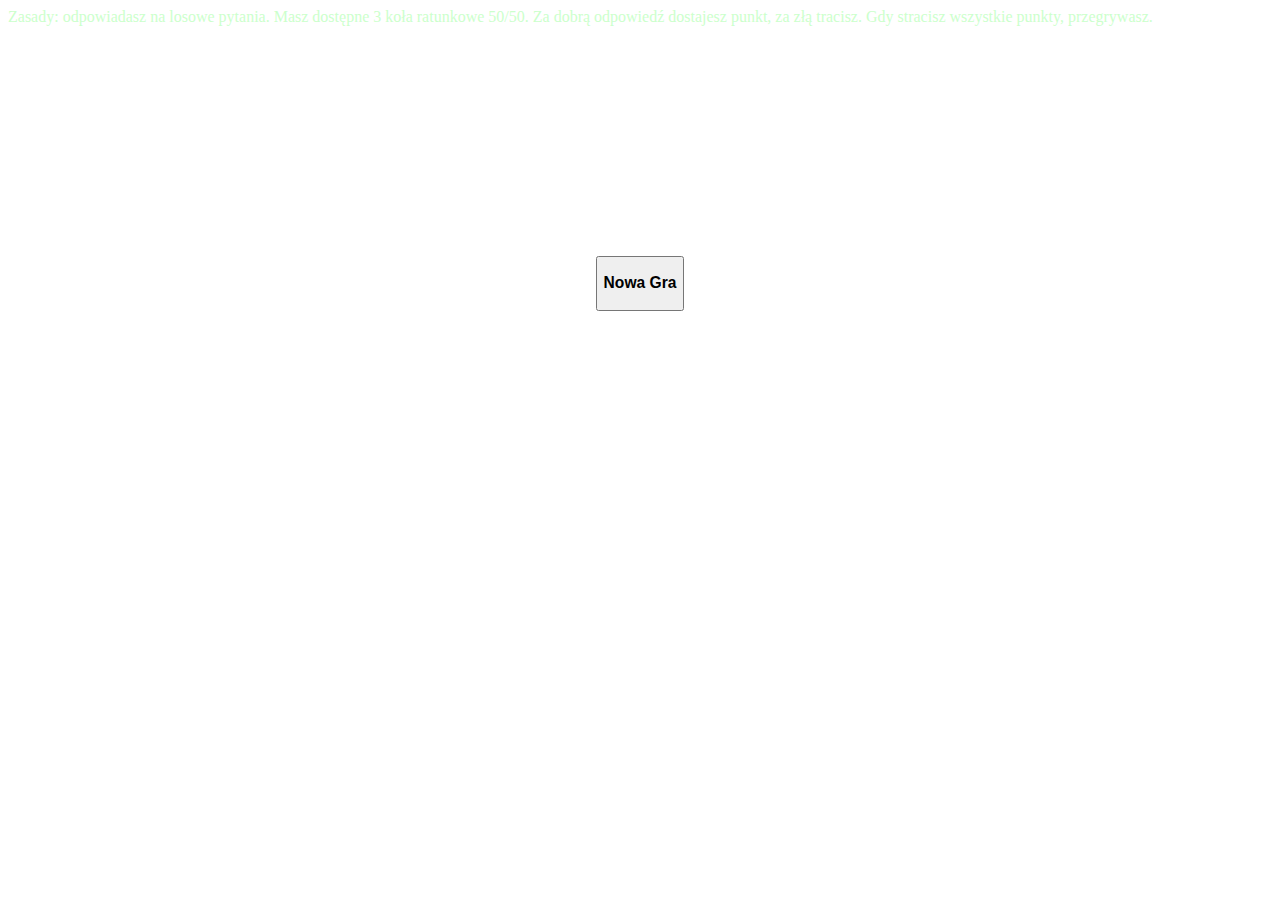
<file: src/main/resources/templates/index.html>
<!DOCTYPE html>
<html lang="en" xmlns:th="http://www.w3.org/1999/xhtml">
<head>
    <meta charset="UTF-8">
    <title></title>
    <font size="3" style="color:#ccffcc";>Zasady: odpowiadasz na losowe pytania. Masz dostępne 3 koła ratunkowe 50/50. Za dobrą odpowiedź dostajesz punkt, za złą tracisz. Gdy stracisz wszystkie punkty, przegrywasz.</font>
</head>
<body background="https://wallpaperplay.com/walls/full/f/b/f/41113.jpg">
<div style="text-align: center;vertical-align: center;padding-top:150px;">

    <h1 style="color:#ffffff";>Witaj w grze! Zaczynamy?</h1>
<form action="/play">
    <button type="submit" name="play"><h3>Nowa Gra</h3></button>
</form>
</div>
</body>
</html>
</file>
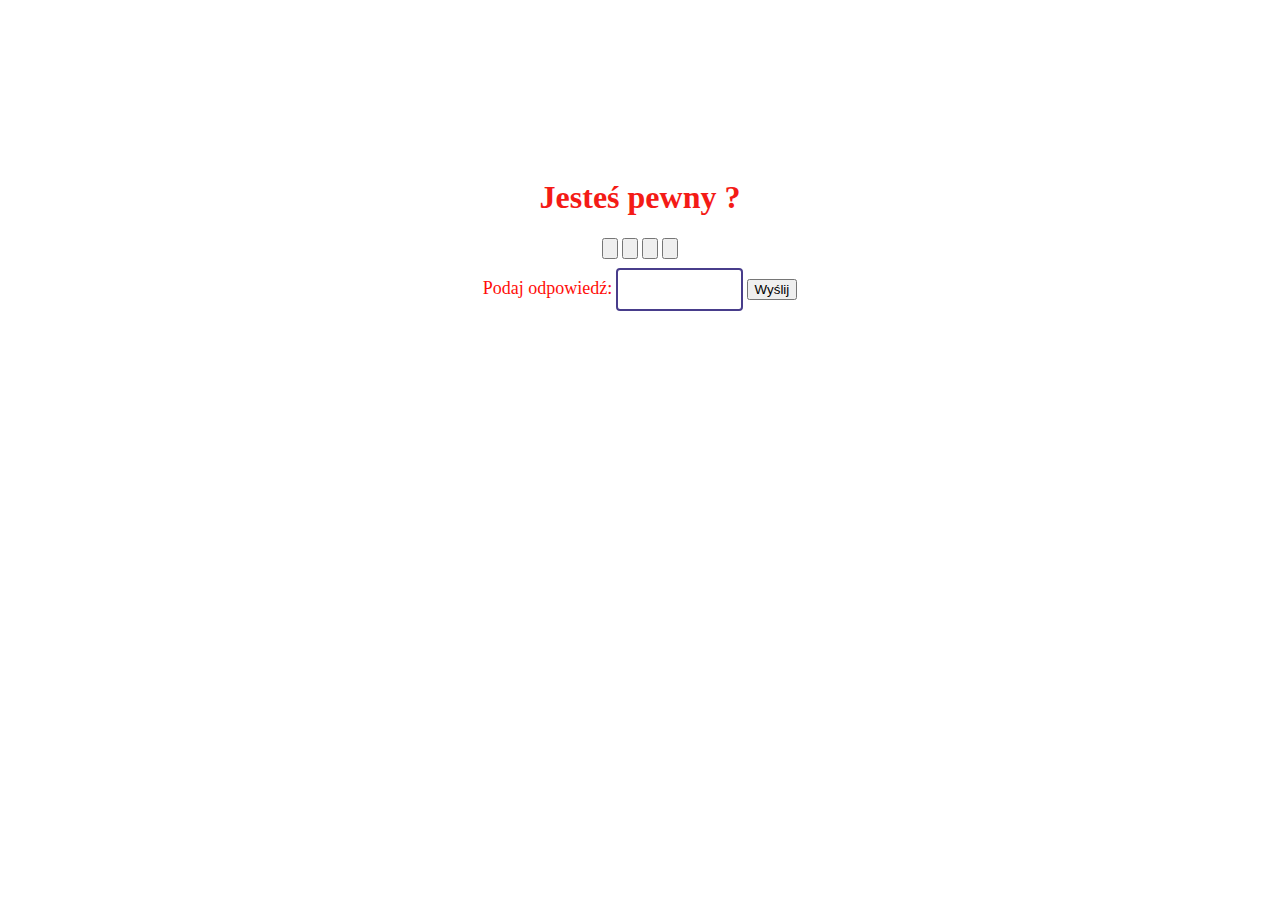
<file: src/main/resources/templates/ausure.html>
<!DOCTYPE html>
<html lang="en" xmlns:th="http://www.w3.org/1999/xhtml">
<head>
    <meta charset="UTF-8">
    <title>Title</title>
    <style>
        input[type=text] {
            width: 10%;
            padding: 12px 20px;
            margin: 8px 0;
            box-sizing: border-box;
            border: 2px solid darkslateblue;
            border-radius: 4px;
        }
        body {
            background-image: url("https://wallpapercave.com/wp/wp3103196.jpg");
            background-repeat: no-repeat;
            background-position: 0px -30px;
        }
    </style>
</head>
<div style="text-align: center;vertical-align: center;padding-top:150px;">


<body>
<h1 style="color:#f41b16" ;>Jesteś pewny ?</h1>
<button type="submit" name="button"><h3 th:text="${rightAnswer}"></h3></button>
<button type="submit" name="button"><h3 th:text="${wrongAnswer1}"></h3></button>
<button type="submit" name="button"><h3 th:text="${wrongAnswer2}"></h3></button>
<button type="submit" name="button"><h3 th:text="${wrongAnswer3}"></h3></button>

<form action="/sure">
    <font size="4" style="color:#ff0e09" ;> Podaj odpowiedź:</font>
    <input type="text" name="answer">
    <input type="submit" value="Wyślij">
</form>
</body>

</div>
</html>
</file>
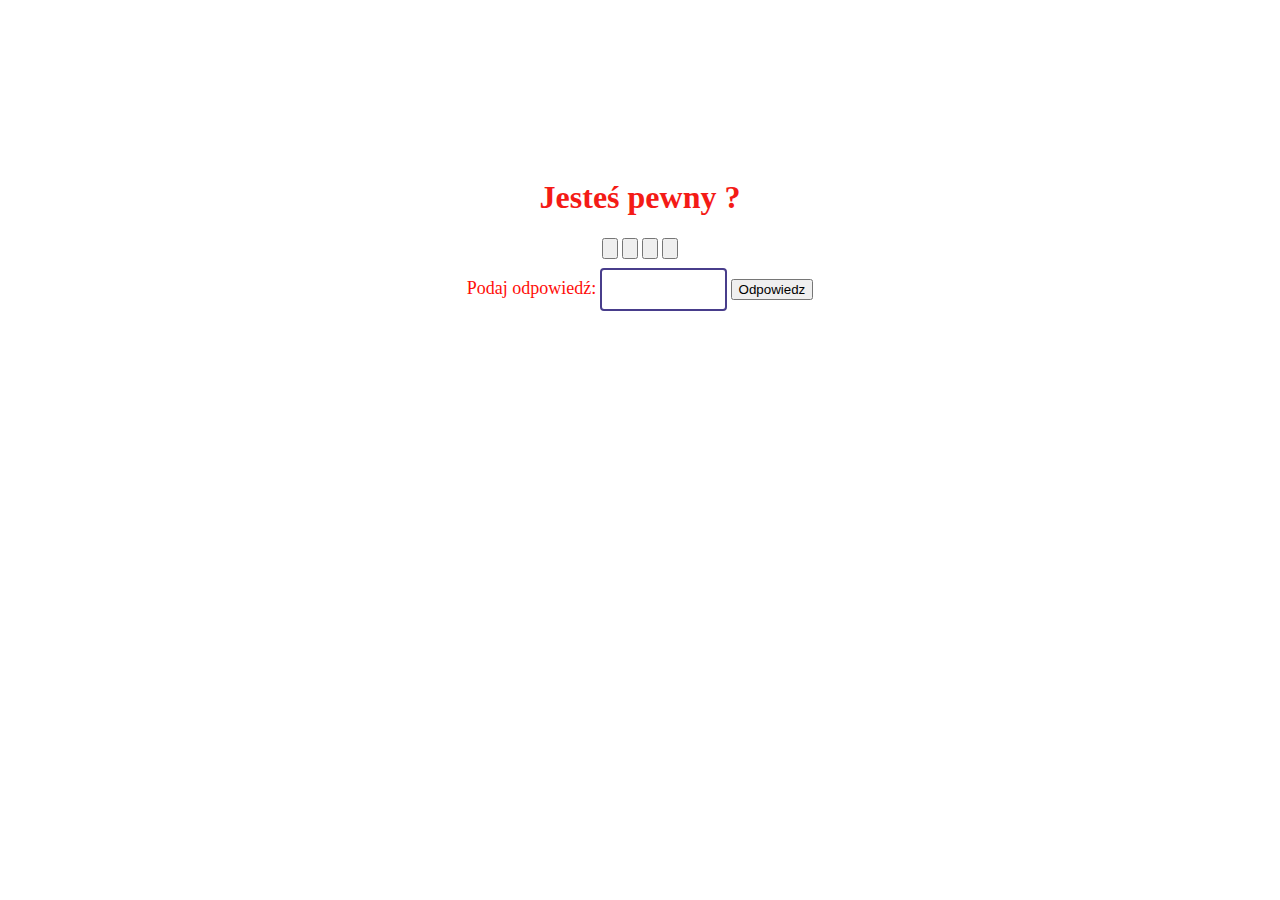
<file: src/main/resources/templates/ausurew.html>
<!DOCTYPE html>
<html lang="en" xmlns:th="http://www.w3.org/1999/xhtml">
<head>
    <meta charset="UTF-8">
    <title>Zastanów się</title>
    <style>
        input[type=text] {
            width: 10%;
            padding: 12px 20px;
            margin: 8px 0;
            box-sizing: border-box;
            border: 2px solid darkslateblue;
            border-radius: 4px;
        }
        body {
             background-image: url("https://wallpapercave.com/wp/wp3103196.jpg");
             background-repeat: no-repeat;
             background-position: 0px -30px;
         }
    </style>
</head>
<div style="text-align: center;vertical-align: center;padding-top:150px;">


    <body>
    <h1 style="color:#f41b16" ;>Jesteś pewny ?</h1>
    <button type="submit" name="button"><h3 th:text="${rightAnswer}"></h3></button>
    <button type="submit" name="button"><h3 th:text="${wrongAnswer1}"></h3></button>
    <button type="submit" name="button"><h3 th:text="${wrongAnswer2}"></h3></button>
    <button type="submit" name="button"><h3 th:text="${wrongAnswer3}"></h3></button>

    <form action="/surew">
        <font size="4" style="color:#ff0e09" ;> Podaj odpowiedź:</font>
        <input type="text" name="answer">
        <input type="submit" value="Odpowiedz">
    </form>
    </body>

</div>
</html>
</file>
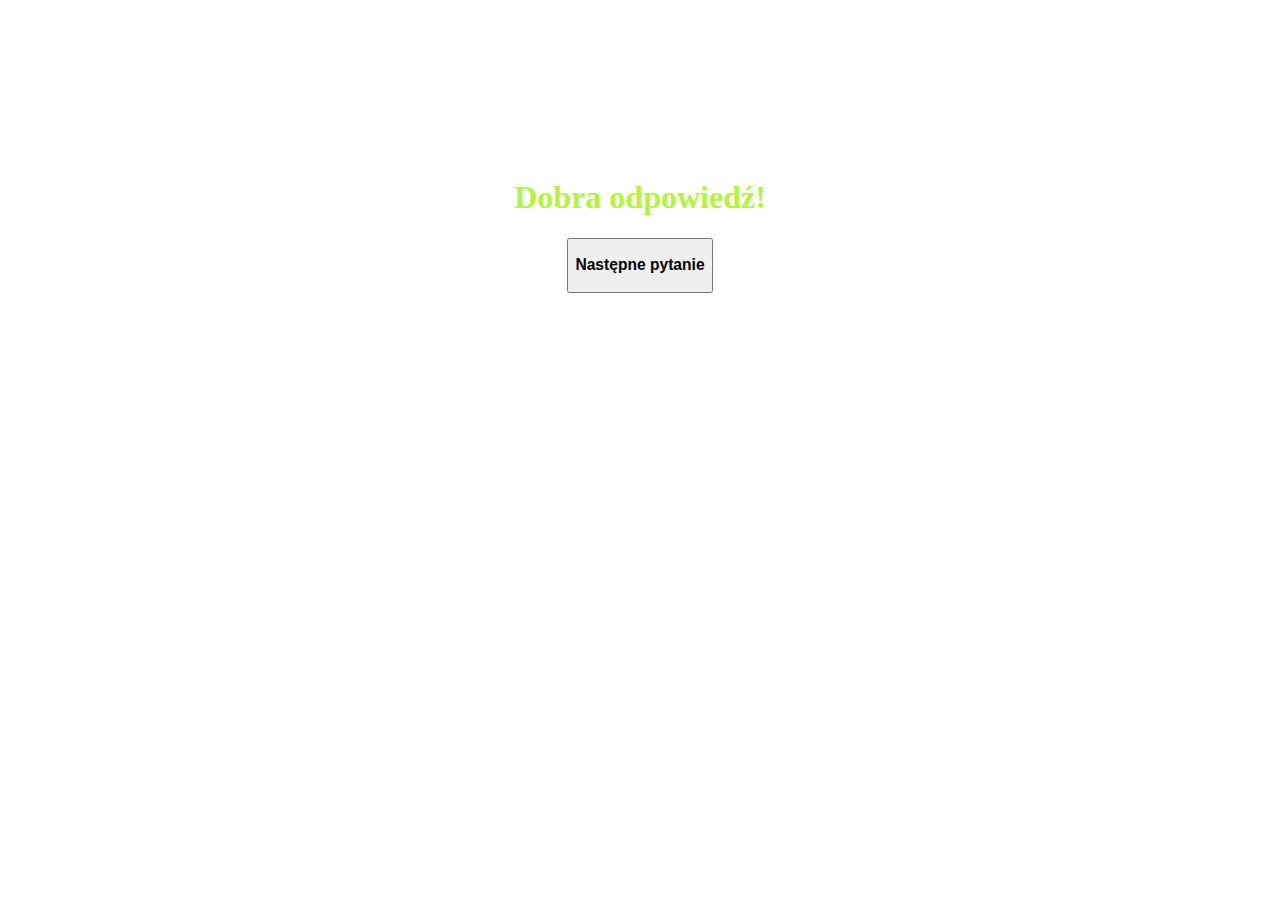
<file: src/main/resources/templates/good.html>
<!DOCTYPE html>
<html lang="en" xmlns:th="http://www.w3.org/1999/xhtml">
<head>
    <meta charset="UTF-8">
    <title>Gratulacje !</title>
</head>
<style>
    body {
        background-image: url("https://wallpapercave.com/wp/lpPA9Ro.jpg");
        background-repeat: no-repeat;
        background-position: -10px -150px;
    }
</style>
<body>
<div style="text-align: center;vertical-align: center;padding-top:150px;">
    <h1 style="color:#b2f441";>Dobra odpowiedź!</h1>
<form action="/play">
    <button type="submit" name="play"><h3>Następne pytanie</h3></button>
</form>
</div>
</body>
</html>
</file>
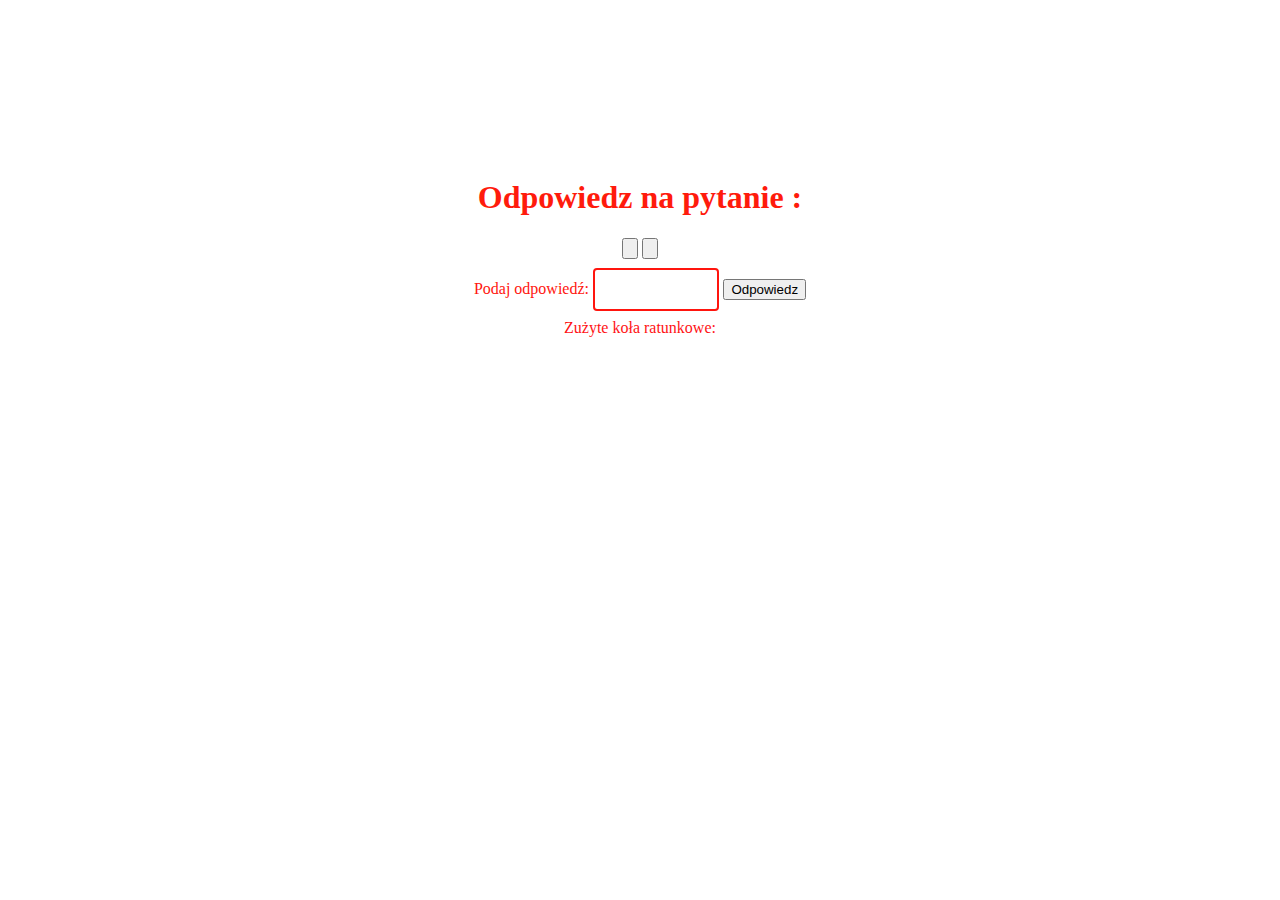
<file: src/main/resources/templates/lifebuoy.html>
<!DOCTYPE html>
<html lang="en" xmlns:th="http://www.w3.org/1999/xhtml">
<head>
    <style>
        input[type=text] {
            width: 10%;
            padding: 12px 20px;
            margin: 8px 0;
            box-sizing: border-box;
            border: 2px solid #ff150e;
            border-radius: 4px;
        }
    </style>
    <meta charset="UTF-8">
    <title>Koło ratunkowe</title>
</head>
<div style="text-align: center;vertical-align: center;padding-top:150px;">
<body background="http://st.gde-fon.com/wallpapers_original/423701_more_bereg_spasatelnyj-krug_1680x1050_www.Gde-Fon.com.jpg">

<h1 style="color:#ff1b0c" ;>Odpowiedz na pytanie :</h1>
<button type="submit" name="button"><h3 th:text="${rightAnswer}"></h3></button>
<button type="submit" name="button"><h3 th:text="${wrongAnswer2}"></h3></button>

<form action="/result">
    <label style="color:#ff150e" ;>Podaj odpowiedź:</label>
    <input type="text" name="answer">
    <input type="submit" value="Odpowiedz">
</form>

<font size="3" style="color:#ff1215" ;> Zużyte koła ratunkowe: <p th:text="${lifebuoy+1}"/> </font>
</body>
</div>
</html>
</file>
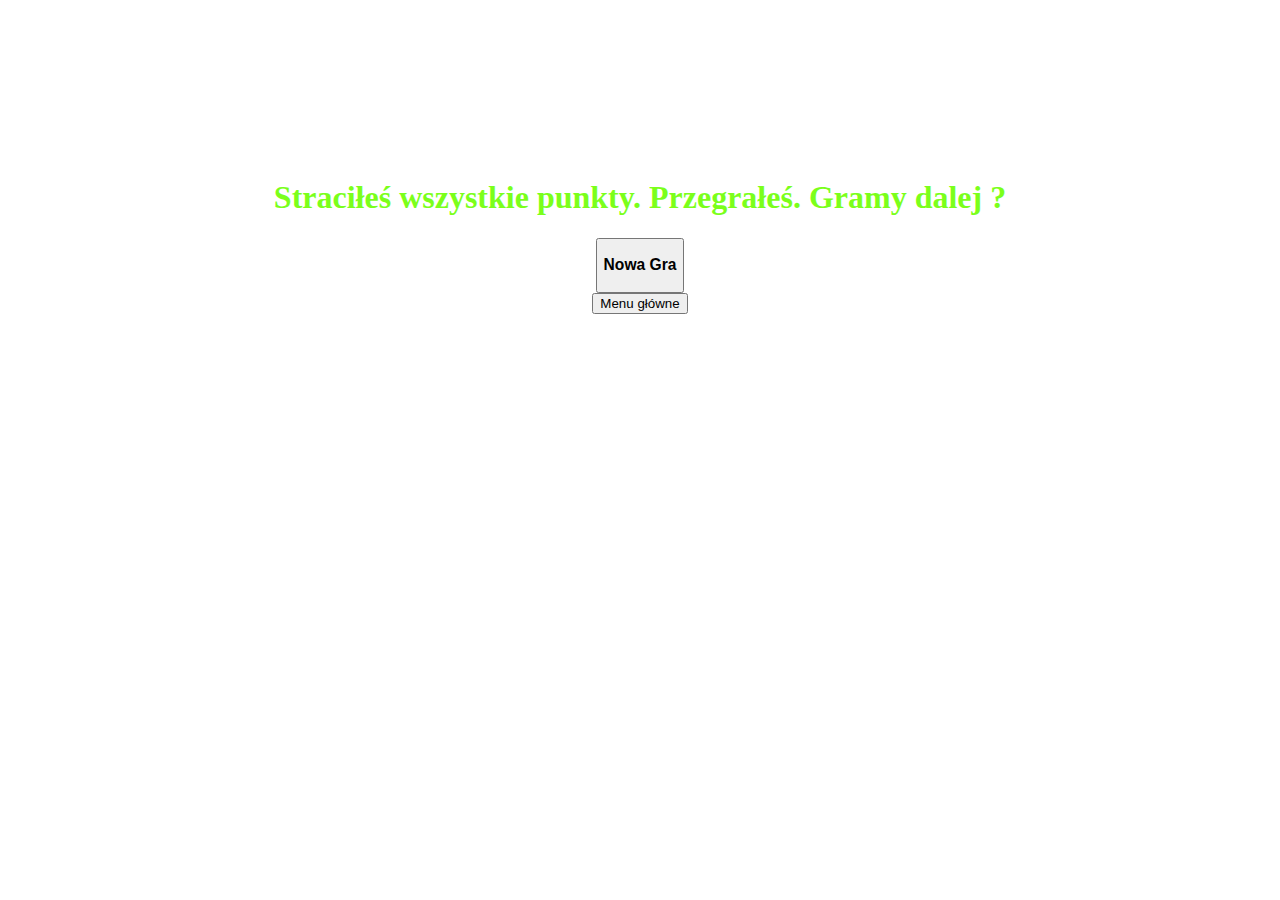
<file: src/main/resources/templates/lost.html>
<!DOCTYPE html>
<html lang="en">
<head>
    <meta charset="UTF-8">
    <title>Title</title>
</head>
<style>
    body {
        background-image: url("https://i.pinimg.com/originals/ff/8d/09/ff8d0940719aee05e0cc22ea890e8b01.jpg");
        background-repeat: no-repeat;
        background-position: 0px -30px;
    }
</style>
<body>
<div style="text-align: center;vertical-align: center;padding-top:150px;">

    <h1 style="color:#7bff1b" ;>Straciłeś wszystkie punkty. Przegrałeś. Gramy dalej ?</h1>
    <form action="/play">
        <button type="submit" name="play"><h3>Nowa Gra</h3></button>
    </form>

    <form action="/">
        <input type="submit" value="Menu główne">
    </form>
</div>
</body>
</html>
</file>
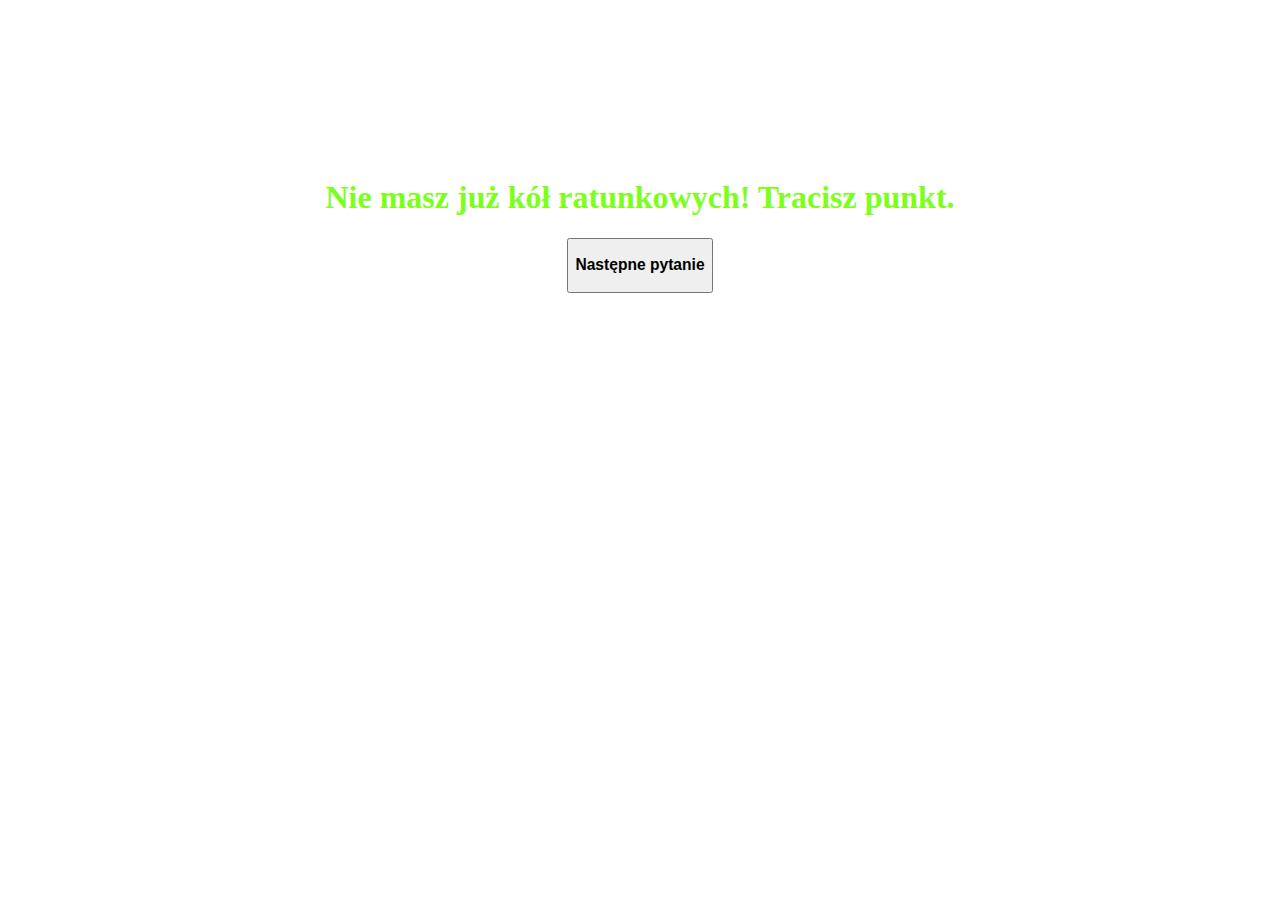
<file: src/main/resources/templates/nobuoys.html>
<!DOCTYPE html>
<html lang="en">
<head>
    <meta charset="UTF-8">
    <title>Nie masz już kół!</title>
</head>
<body background="https://wallpaperplay.com/walls/full/7/5/2/202836.jpg">

<div style="text-align: center;vertical-align: center;padding-top:150px;">
    <h1 style="color:#7bff1b" ;>Nie masz już kół ratunkowych! Tracisz punkt.</h1>


    <form action="/play">
        <button type="submit" name="play"><h3>Następne pytanie</h3></button>
    </form>






</div>
</body>
</html>
</file>
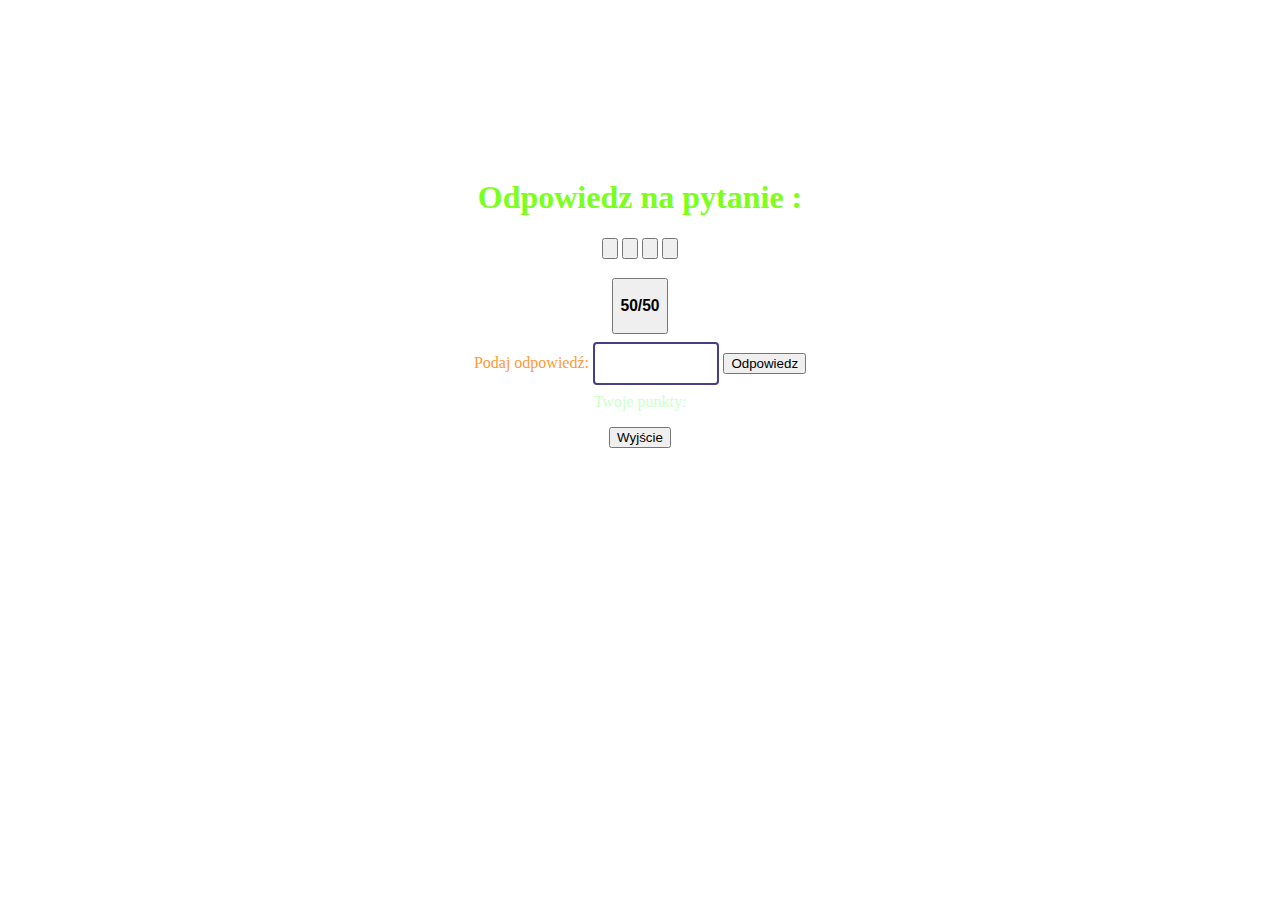
<file: src/main/resources/templates/play.html>
<!DOCTYPE html>
<html lang="en" xmlns:th="http://www.w3.org/1999/xhtml">
<head>

    <style>
        input[type=text] {
            width: 10%;
            padding: 12px 20px;
            margin: 8px 0;
            box-sizing: border-box;
            border: 2px solid darkslateblue;
            border-radius: 4px;
        }
    </style>

    <meta charset="UTF-8">
    <title>Powodzenia!</title>
</head>
<body background="https://wallpaperplay.com/walls/full/8/c/2/12870.jpg">
<div style="text-align: center;vertical-align: center;padding-top:150px;">
<h1 style="color:#7bff1b" ;>Odpowiedz na pytanie :</h1>
<H3><p style="color:#ff9933"; th:text="${question}"/></H3>

   <form action="/result">
<button type="submit" name="action" value="1"/><h3 th:text="${rightAnswer}"></h3></button>
<button type="submit" name="action" value="2"/><h3 th:text="${wrongAnswer1}"></h3></button>
<button type="submit" name="action" value="3"/><h3 th:text="${wrongAnswer2}"></h3></button>
<button type="submit" name="action" value="4"/><h3 th:text="${wrongAnswer3}"></h3></button>
   </form>

    <br>
    <form action="/lifebuoy">
        <button type="submit" name="lifebuoy"><h3>50/50</h3></button>
    </form>

    <form action="/result">
    <label style="color:#ff9933";>Podaj odpowiedź:</label>
    <input type="text" name="answer">
    <input type="submit" value="Odpowiedz">
</form>

    <font size="3" style="color:#ccffcc";> Twoje punkty: <p th:text="${counter}"/> </font>


<form action="/">
    <input type="submit" value="Wyjście">
</form>
</div>
</body>
</html>
</file>
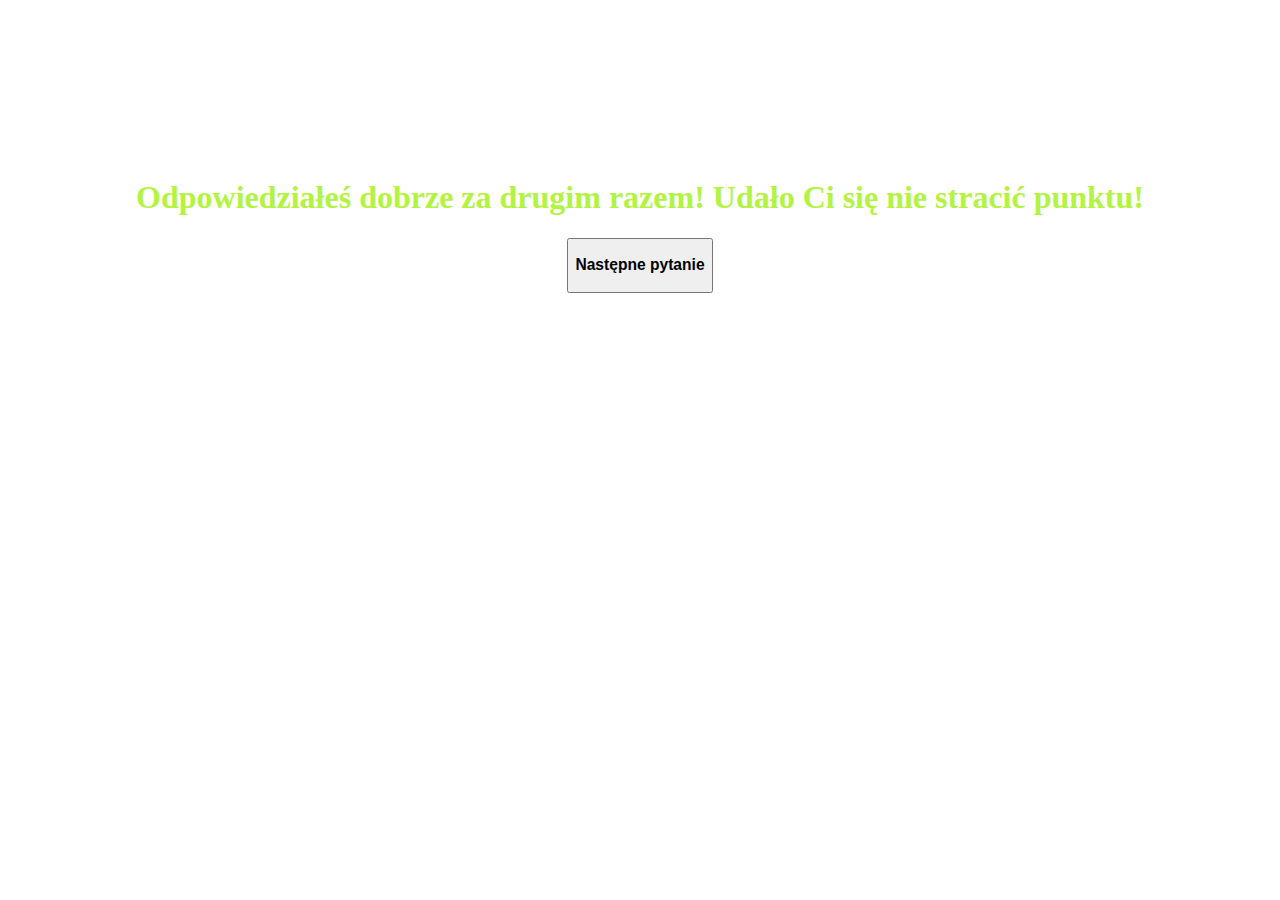
<file: src/main/resources/templates/secondr.html>
<!DOCTYPE html>
<html lang="en">
<head>
    <meta charset="UTF-8">
    <title>Udało Ci się!</title>
</head>
<body background="https://wallpapercave.com/wp/Hn2vHmJ.jpg">
<div style="text-align: center;vertical-align: center;padding-top:150px;">
    <h1 style="color:#b2f441";>Odpowiedziałeś dobrze za drugim razem! Udało Ci się nie stracić punktu!</h1>
    <form action="/play">
        <button type="submit" name="play"><h3>Następne pytanie</h3></button>





</div>
</body>
</html>
</file>
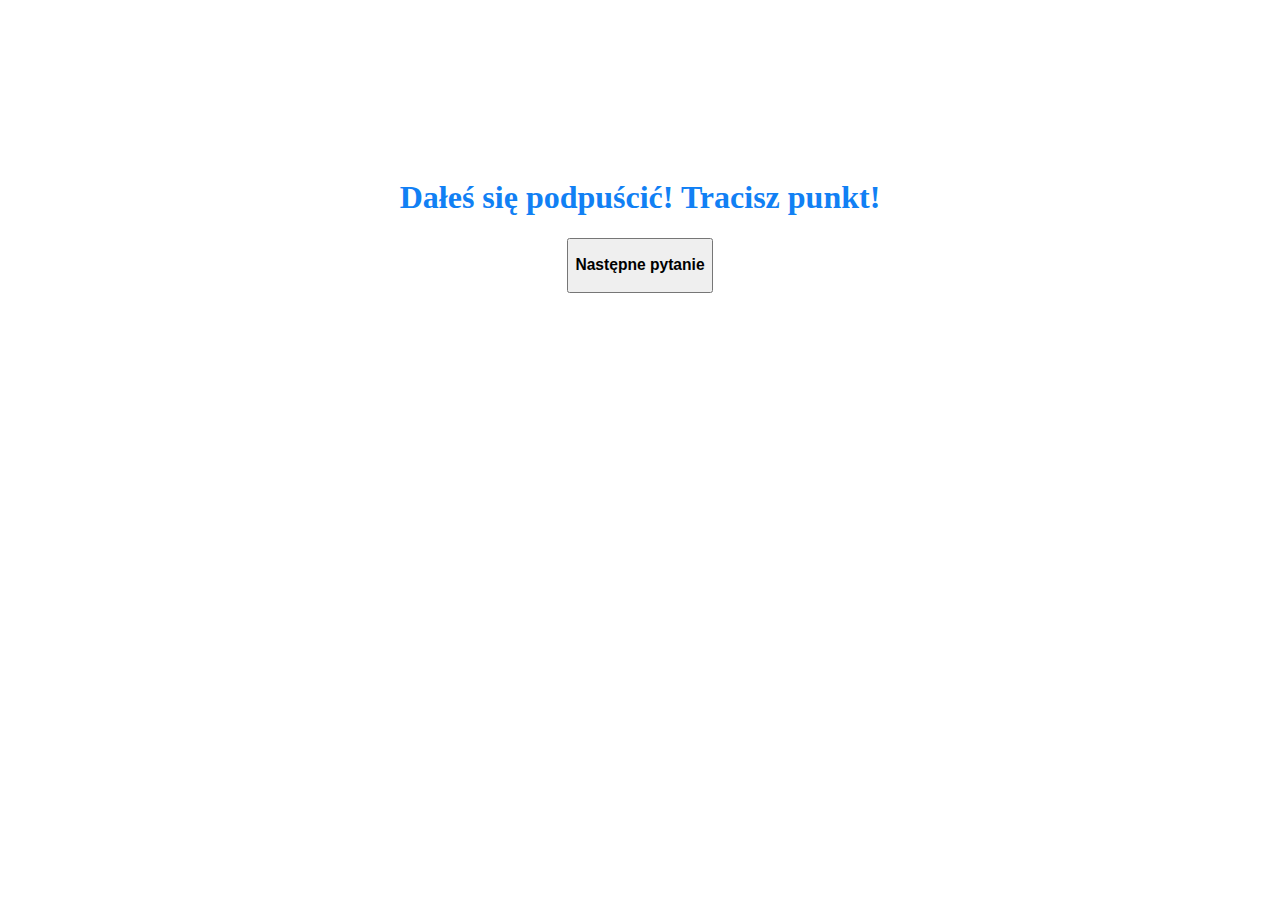
<file: src/main/resources/templates/secondw.html>
<!DOCTYPE html>
<html lang="en" xmlns:th="http://www.w3.org/1999/xhtml">
<head>
    <meta charset="UTF-8">
    <title>Zła odpowiedź !</title>
</head>
<style>
    body {
        background-image: url("http://images6.fanpop.com/image/photos/38300000/Dawn-Facepalm-dawn-38302341-1937-1200.png");
        background-repeat: no-repeat;
        background-position: 0px -30px;
    }
</style>
<div style="text-align: center;vertical-align: center;padding-top:150px;">
    <body>
<h1 style="color:#1180f4" ;>Dałeś się podpuścić! Tracisz punkt!</h1>
<form action="/play">
    <button type="submit" name="play"><h3>Następne pytanie</h3></button>
    <h3 th:text="${r}"></h3>
</form>

</body>
</div>
</html>
</file>
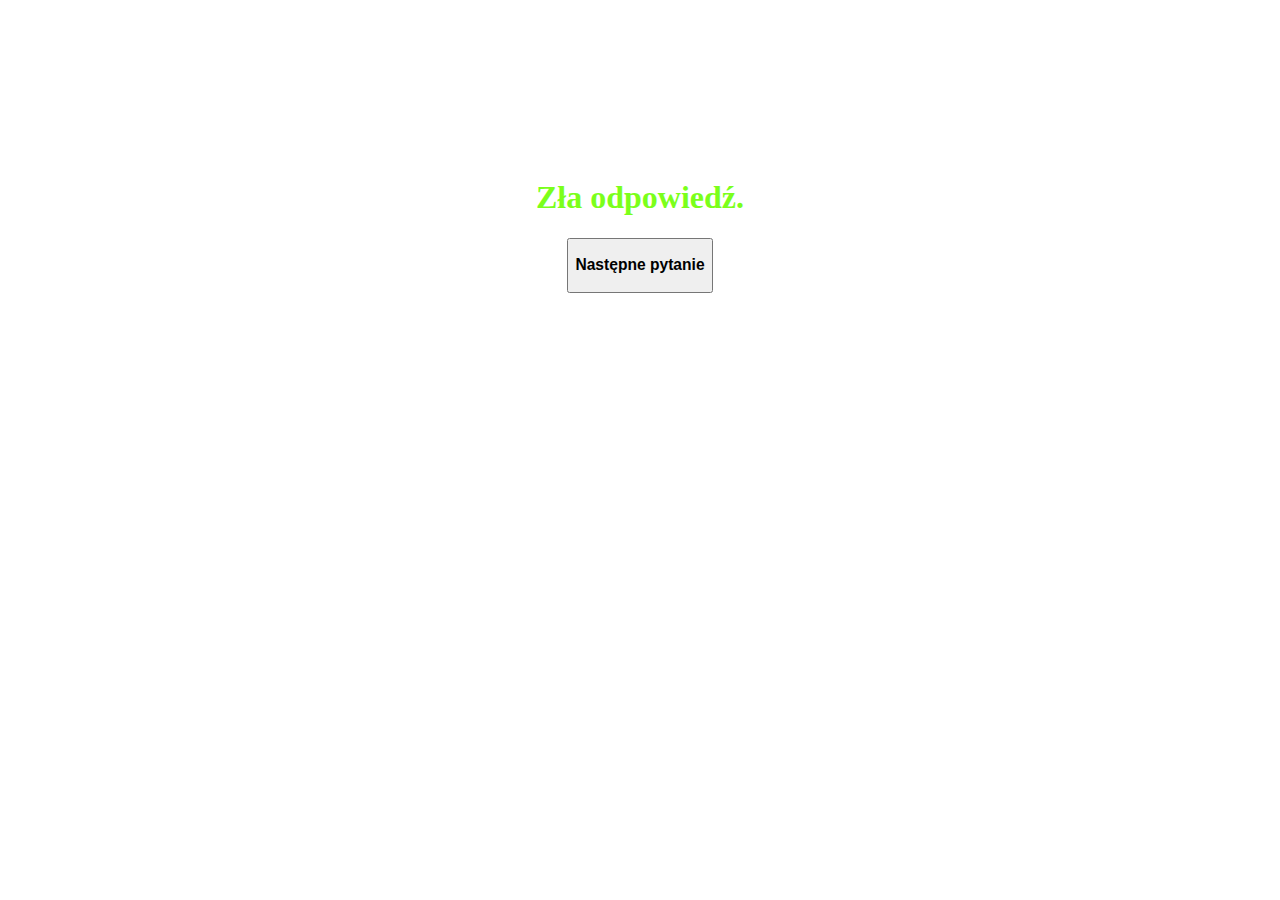
<file: src/main/resources/templates/wrong.html>
<!DOCTYPE html>
<html lang="en" xmlns:th="http://www.w3.org/1999/xhtml">
<head>
    <meta charset="UTF-8">
    <title>Zła odpowiedź !</title>
</head>
<style>
    body {
        background-image: url("https://cdn.suwalls.com/wallpapers/vector/lego-breaking-bad-29291-2560x1440.jpg");
        background-repeat: no-repeat;
        background-position: -10px -150px;
    }
</style>
<div style="text-align: center;vertical-align: center;padding-top:150px;">
<body>
<h1 style="color:#7bff1b" ;>Zła odpowiedź.</h1>
<form action="/play">
    <button type="submit" name="play"><h3>Następne pytanie</h3></button>
</form>
</body>
</div>
</html>
</file>
